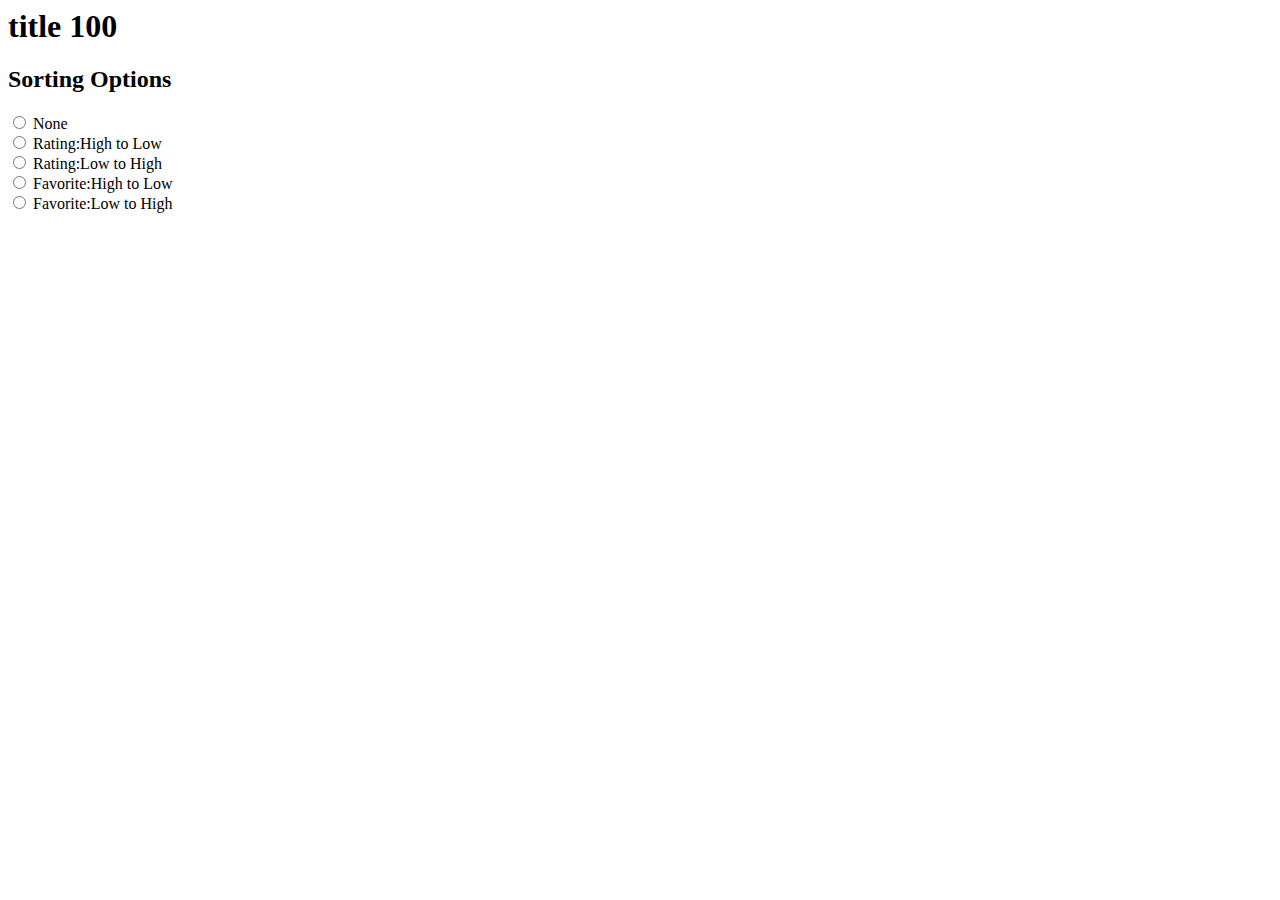
<file: index.html>
<body><h1>title 100</h1></body>

<h2>Sorting Options</h2>
<link href="style.css" rel="stylesheet">

<ul>
    <div>
        <input type="radio" name="rating" value="None"/>
        <label>None</label>
    </div>
    
    <div>
        <input type="radio" name="rating" value="Rating:High to Low"/>
        <label>Rating:High to Low</label>
    </div>

    <div>
        <input type="radio" name="rating" value="Rating:Low to High"/>
        <label>Rating:Low to High</label>
    </div>

<div>
    <input type="radio" name="rating" value="Favorite:High to Low"/>
    <label>Favorite:High to Low</label>
</div>

<div>
    <input type="radio" name="rating" value="Favorite:Low to High"/>
    <label>Favorite:Low to High</label>
</div>

</ul>
</file>
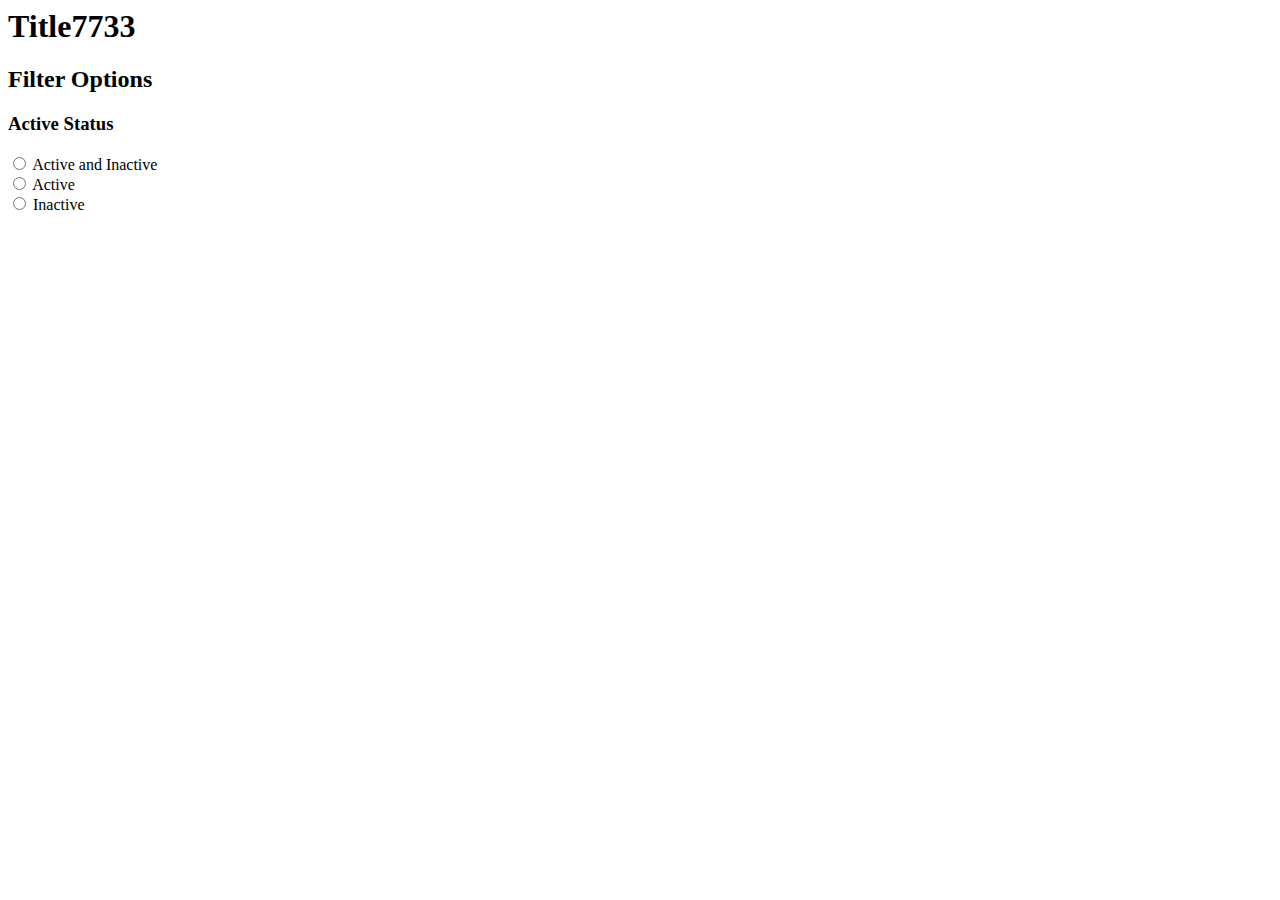
<file: sort.html>
<body><h1>Title7733<h1><body>

<h2>Filter Options<h2>
<h3>Active Status</h3>
<link href="style.css" rel="stylesheet">
<ul>
<div>
    <input type="radio" name="status" value="Active and Inactive"/>
    <label>Active and Inactive</label>
</div>

<div>
    <input type="radio" name="status" value="Active"/>
    <label>Active</label>
</div>

<div>
    <input type="radio" name="status" value="Inactive"/>
    <label>Inactive</label>
</div>

</ul>
</file>
<file: style.css>
label{
    display: inline;
}

ul {
    display: flex;
    flex-direction: column;
    padding: 0px;
}
</file>
